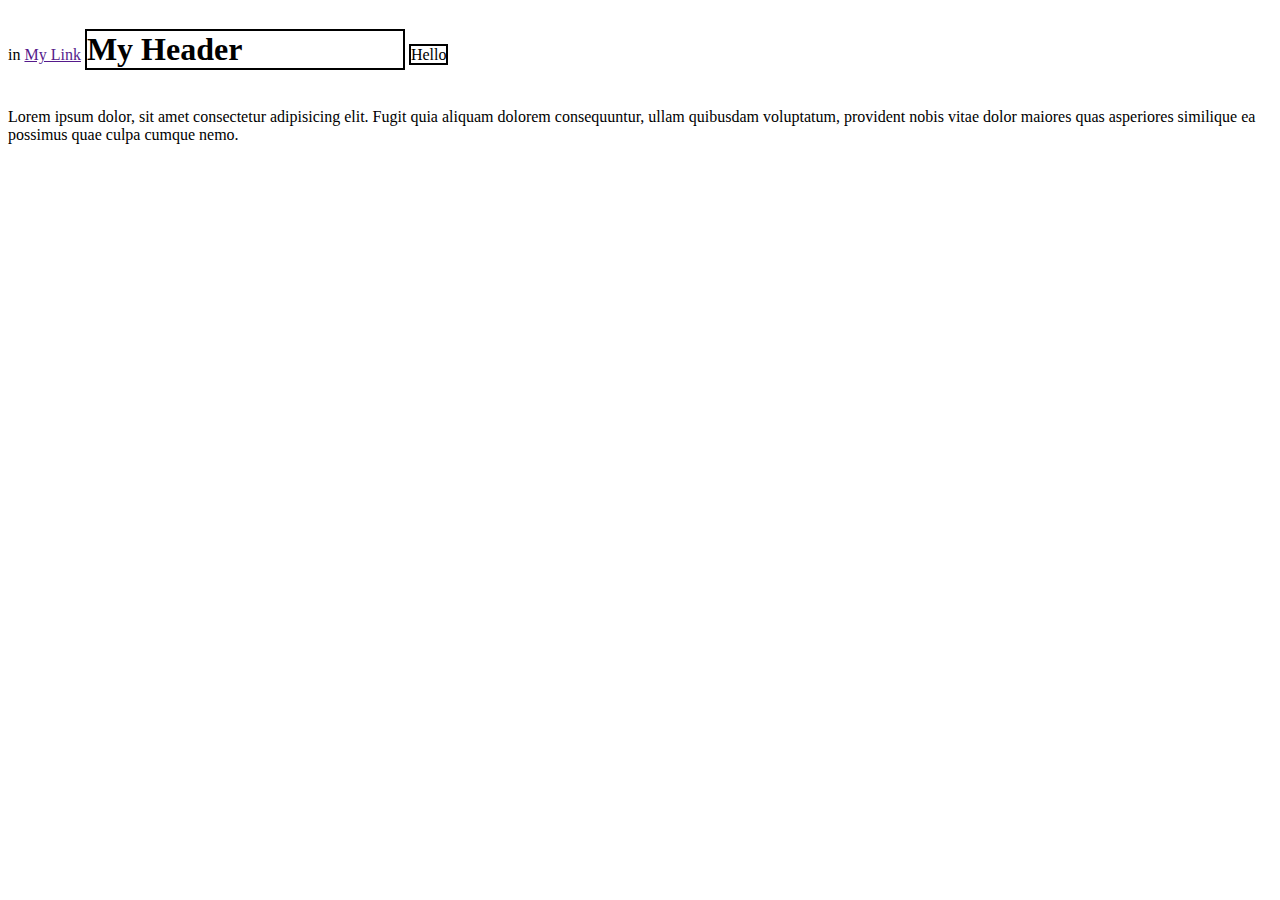
<file: dom.html>
<!DOCTYPE html>
<html lang="en">
<head>
    
    <title>My Title</title>
    <link rel="stylesheet" href="dom.css">in
</head>
<body>
    <a href="">My Link</a>
    <h1 class="head">My Header</h1>
    <span class="">Hello</span>
    <p>Lorem ipsum dolor, sit amet consectetur adipisicing elit. Fugit quia aliquam dolorem consequuntur, ullam quibusdam voluptatum, provident nobis vitae dolor maiores quas asperiores similique ea possimus quae culpa cumque nemo.</p>
</body>
</html>
</file>
<file: dom.css>
.head {
    width: 25%;
    border: 2px solid black;
 display: inline-block;

}

span {
    border: 2px solid black;
 width: "700px";
}
</file>
